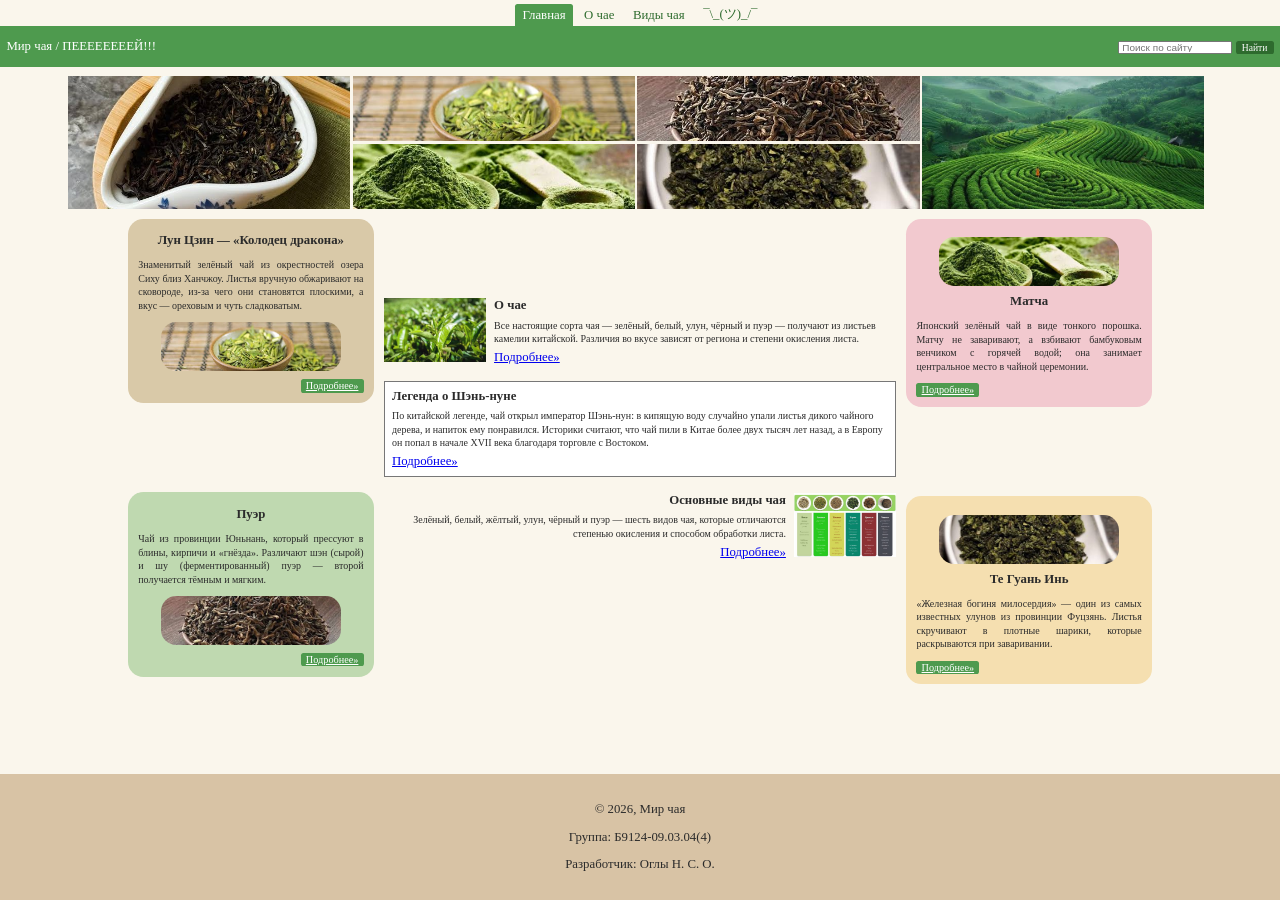
<file: index.html>
<!DOCTYPE html>
<html lang="ru">
<head>
    <meta charset="UTF-8">
    <meta name="viewport" content="width=device-width, initial-scale=1">
    <title>Мир чая — главная</title>
    <link rel="stylesheet" href="style.css">
</head>
<body>

<div class="menu">
    <a href="#" class="active">Главная</a>
    <a href="#">О чае</a>
    <a href="#">Виды чая</a>
    <a href="#">¯\_(ツ)_/¯</a>
</div>

<div class="header">
    <div class="logo">Мир чая / ПЕЕЕЕЕЕЕЕЙ!!!</div>
    <form class="search" action="#" method="get">
        <input type="search" name="q" placeholder="Поиск по сайту">
        <button type="submit">Найти</button>
    </form>
</div>

<div class="gallery">
    <div class="g-col big">
        <img src="img/darjeeling.jpg" alt="Дарджилинг">
    </div>

    <div class="g-col">
        <img src="img/longjing.jpg" alt="Лун Цзин">
        <img src="img/matcha.jpg" alt="Матча">
    </div>

    <div class="g-col">
        <img src="img/puer.jpg" alt="Пуэр">
        <img src="img/tieguanyin.jpg" alt="Те Гуань Инь">
    </div>

    <div class="g-col big">
        <img src="img/plantation.jpg" alt="Чайная плантация">
    </div>
</div>

<main class="content">

    <div class="col side left-side">
        <div class="card c1">
            <h2>Лун Цзин — «Колодец дракона»</h2>
            <p>Знаменитый зелёный чай из окрестностей озера Сиху близ Ханчжоу. Листья вручную обжаривают на сковороде, из-за чего они становятся плоскими, а вкус — ореховым и чуть сладковатым.</p>
            <div class="pic"><img src="img/longjing.jpg" alt="Лун Цзин"></div>
            <a class="btn" href="table.html">Подробнее»</a>
        </div>

        <div class="card c3">
            <h2>Пуэр</h2>
            <p>Чай из провинции Юньнань, который прессуют в блины, кирпичи и «гнёзда». Различают шэн (сырой) и шу (ферментированный) пуэр — второй получается тёмным и мягким.</p>
            <div class="pic"><img src="img/puer.jpg" alt="Пуэр"></div>
            <a class="btn" href="table.html">Подробнее»</a>
        </div>
    </div>

    <div class="col center">
        <div class="irst-block">
            <div class="left-img">
                <img src="img/camellia.jpg" alt="Камелия">
            </div>

            <div class="text">
                <h3>О чае</h3>
                <p>Все настоящие сорта чая — зелёный, белый, улун, чёрный и пуэр — получают из листьев камелии китайской. Различия во вкусе зависят от региона и степени окисления листа.</p>
                <a class="more" href="table.html">Подробнее»</a>
            </div>
        </div>

        <div class="box">
            <h3>Легенда о Шэнь-нуне</h3>
            <p>По китайской легенде, чай открыл император Шэнь-нун: в кипящую воду случайно упали листья дикого чайного дерева, и напиток ему понравился. Историки считают, что чай пили в Китае более двух тысяч лет назад, а в Европу он попал в начале XVII века благодаря торговле с Востоком.</p>
            <a class="more" href="#">Подробнее»</a>
        </div>

        <div class ="last-block">
            <div class="right-img">
                <img src="img/tea-types.jpg" alt="Виды чая">
            </div>

            <div class="text">
                <h3>Основные виды чая</h3>
                <p>Зелёный, белый, жёлтый, улун, чёрный и пуэр — шесть видов чая, которые отличаются степенью окисления и способом обработки листа.</p>
                <a class="more" href="table.html">Подробнее»</a>
            </div>
        </div>

    </div>

    <div class="col side right-side">
        <div class="card c2">
            <div class="pic"><img src="img/matcha.jpg" alt="Матча"></div>
            <h2>Матча</h2>
            <p>Японский зелёный чай в виде тонкого порошка. Матчу не заваривают, а взбивают бамбуковым венчиком с горячей водой; она занимает центральное место в чайной церемонии.</p>
            <a class="btn" href="table.html">Подробнее»</a>
        </div>

        <div class="card c4">
            <div class="pic"><img src="img/tieguanyin.jpg" alt="Те Гуань Инь"></div>
            <h2>Те Гуань Инь</h2>
            <p>«Железная богиня милосердия» — один из самых известных улунов из провинции Фуцзянь. Листья скручивают в плотные шарики, которые раскрываются при заваривании.</p>
            <a class="btn" href="table.html">Подробнее»</a>
        </div>
    </div>

</main>

<footer class="footer">
    <p>© 2026, Мир чая</p>
    <p>Группа: Б9124-09.03.04(4)</p>
    <p>Разработчик: Оглы Н. С. О.</p>
</footer>

</body>
</html>
</file>
<file: style.css>
body {
    margin: 0;
    color: #2B2B2B;
    background: #FAF6EC;
    font: 1vw "Times New Roman";
}



.menu {
    text-align: center;
}

.menu a {
    display: inline-block;
    vertical-align: bottom;
    padding: 0.3vw 0.6vw;
    color: #2E6B2E;
    text-decoration: none;
}
.menu a.active {
    background: #4E9A4E;;
    color: white;
    border-top-left-radius: 0.2vw;
    border-top-right-radius: 0.2vw;
    margin-top: 0.3vw;
}





.header {
    overflow: hidden;
    padding: 1vw 0.5%;
    background: #4E9A4E;
    color: white;
}
.logo {
    float: left;
}
.search {
    display: block;
    float: right;
    text-align: right;
    width: 15%;
}
.search input {
    vertical-align: middle;
    height: 1.0vw;
    width: 60%;
    font-size: 0.78vw;
}
.search button {
    vertical-align: middle;
    height: 1.0vw;
    width: 20%;
    border: 0;
    background: #2E6B2E;
    color: white;
    font: 0.75vw "Times New Roman";
    border-radius: 0.2vw;
}





.gallery {
    width: 90%;
    margin: 0.4vw auto 0;
    overflow: hidden;
}
.g-col {
    float: left;
    width: 24.5%;
    margin: 0.1vw;
}
.g-col img {
    display: block;
    width: 100%;
    height: 5.1vw;
    margin: 0.2vw;
    object-fit: cover;
}
.g-col.big img {
    height: 10.4vw;
}




.content {
    width: 80%;
    margin: 0.45vw auto 0 auto;
    overflow: hidden;
}

.col {
    float: left;
}
.side {
    width: 24%;
}
.center {
    width: 50%;
    margin: 0 1%;
    padding-top: 6.2vw;
}



.card {
    display: block;
    margin: 0 0 7vw;
    padding: 0.8vw 0.8vw;
    border-radius: 1.2vw;
    overflow: hidden;
}
.card h2 {
    margin: 0.35vw 0 0.55vw 0;
    font-size: 1vw;
    text-align: center;
}
.card p {
    font-size: 0.78vw;
    line-height: 1.35;
    text-align: justify;
}
.card .pic {
    display: block;
    width: 80%;
    height: 3.8vw;
    margin: 0.65vw auto;
    border-radius: 1.2vw;
    background: white;
    overflow: hidden;
}

.card .pic img {
    width: 100%;
    height: 100%;
    object-fit: cover;
}
.c1 {background: #D9C9A8;}
.c2 {background: #F2C9CF;}
.c3 {background: #BFD9B0;}
.c4 {background: #F5DFB0;}
.c1 .btn,
.c3 .btn {
    float: right;
}
.c2 .btn,
.c4 .btn {
    float: left;
}
.btn {
    padding: 0.10vw 0.4vw;
    border-radius: 0.2vw;
    background: #4E9A4E;
    color: white;
    font: 0.8vw "Times New Roman";
}





.left-img {
    float: left;
    width: 20%;
    margin-right: 1.5%;
}
.right-img {
    float: right;
    width: 20%;
    margin-left: 1.5%;
}

.left-img img,
.right-img img {
    display: block;
    width: 100%;
    height: 5vw;
    object-fit: cover;
}
.text{
   overflow: hidden;
}
.last-block .text{
   text-align: right;
   margin-top: 1.2vw;
}




.box {
    margin-top: 1.2vw;
    padding: 0.55vw;
    border: 1px solid #777;
    background: white;
    overflow: hidden;
}
.center h3 {
    margin: 0 0 0.45vw;
    font-size: 1vw;
}
.center p {
    margin: 0 0 0.35vw;
    line-height: 1.35;
    font-size: 0.78vw;
}

.footer {
    margin-top: auto;
    width: 100%;
    text-align: center;
    padding: 15px 0;
    background-color: #d8c3a5;
}
</file>
